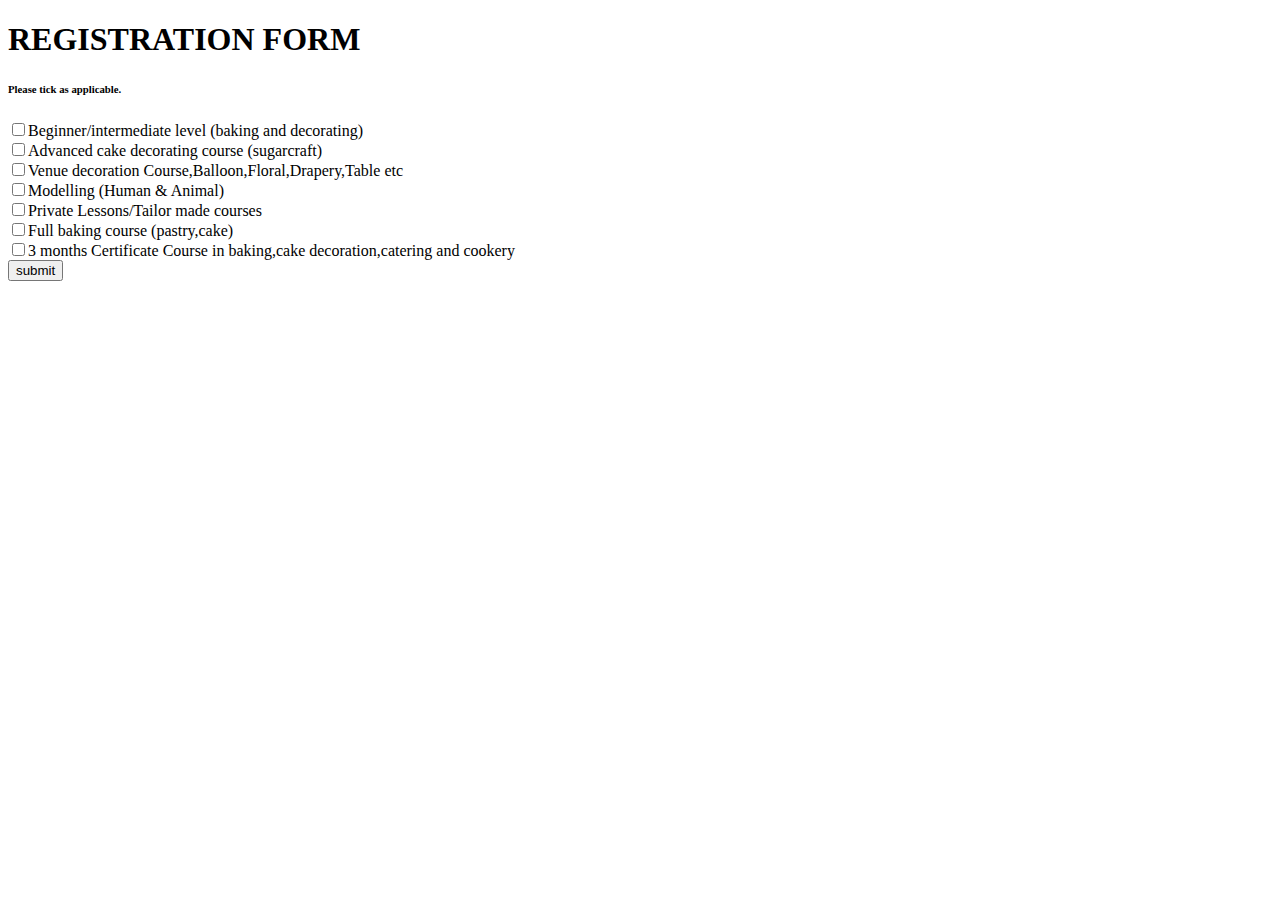
<file: lare.html>
<!doctype html>

<html>
<head>
        <link rel="stylesheet" type="text/css" href="lare.css" />
        <title>PROJECT</title>
</head>
 
            
  <body>
              <h1>REGISTRATION FORM </h1>
              <h6>Please tick as applicable.</h6>
              <form id="myform" name="myform" action="form.html">
              <p>
            
                             <input type="checkbox" name="level" value="Beginner/intermediate level(baking and decorating)">Beginner/intermediate level (baking and decorating)<br>
                             <input type="checkbox" name="level" value="Beginner/intermediate level(baking and decorating)">Advanced cake decorating course (sugarcraft)<br>
                             <input type="checkbox" name="level" value="Beginner/intermediate level(baking and decorating)">Venue decoration Course,Balloon,Floral,Drapery,Table etc<br>
                             <input type="checkbox" name="level" value="Beginner/intermediate level(baking and decorating)">Modelling (Human &amp; Animal)<br>
                             <input type="checkbox" name="level" value="Beginner/intermediate level(baking and decorating)">Private Lessons/Tailor made courses <br>
                             <input type="checkbox" name="level" value="Beginner/intermediate level(baking and decorating)">Full baking course (pastry,cake)<br>
                             <input type="checkbox" name="level" value="Beginner/intermediate level(baking and decorating)">3 months Certificate Course in baking,cake decoration,catering and cookery<br>
                             <input type="submit"name="form" value=submit>     

              </p>
              
                      
  </body> 
</html>
</file>
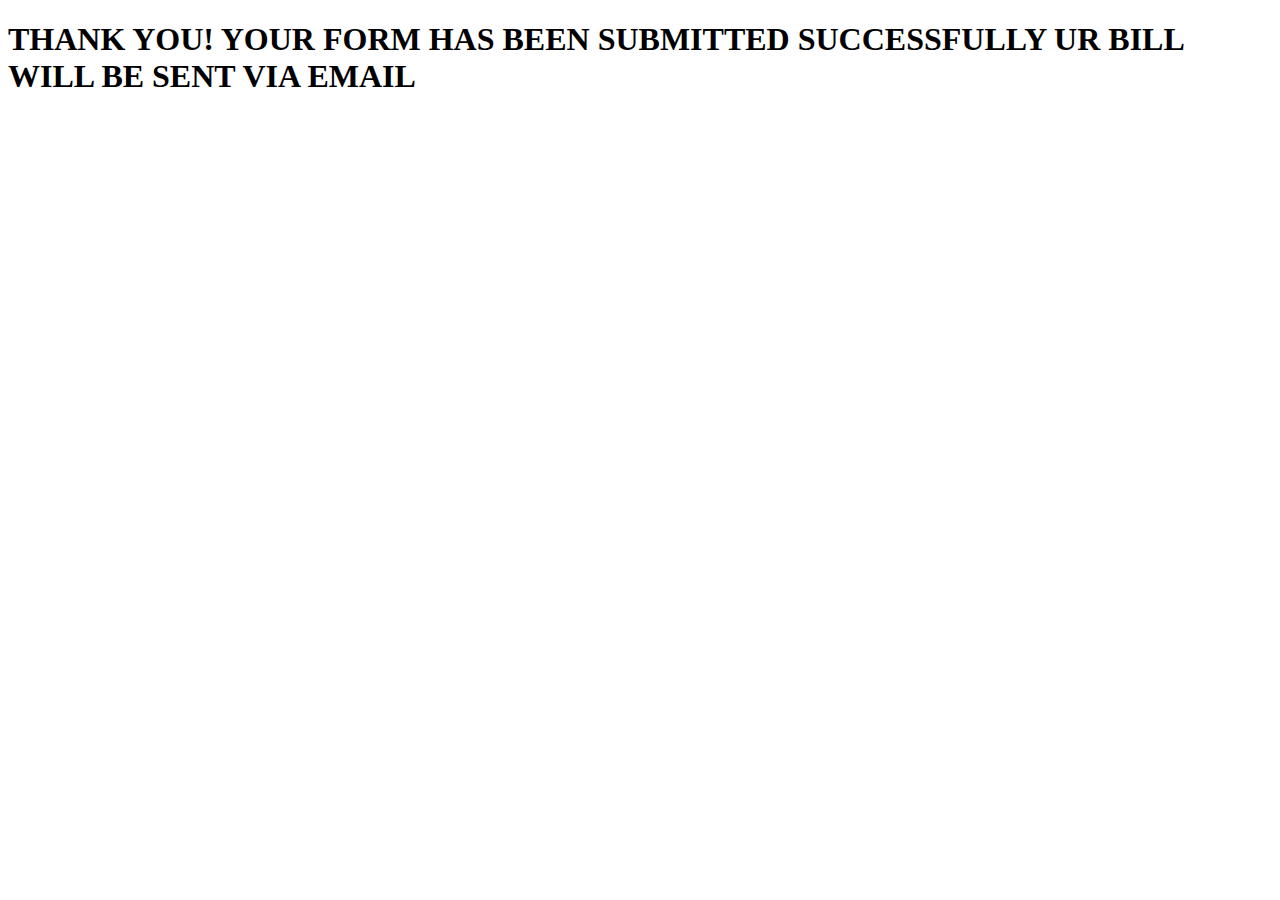
<file: sucess.html>
<!DOCTYPE html>
<html>
<head>
    <meta charset="UTF-8" />
    <title>FORM SUBMITTED SUCESSFULLY</title>
    </head>
    <body>
    <h1>THANK YOU! YOUR FORM HAS BEEN SUBMITTED SUCCESSFULLY UR BILL WILL BE SENT VIA EMAIL</h1>
</file>
<file: lare.css>
.gap{
    margin:-10px 10px;
    text-align:center;
    height:40px;
    /*display:flex;
    flex-direction:row;*/
    gap:500px;
    text-align:center;
}
a{
    text-decoration:none;
    color:red;
    margin:0px 30px
}
</file>
